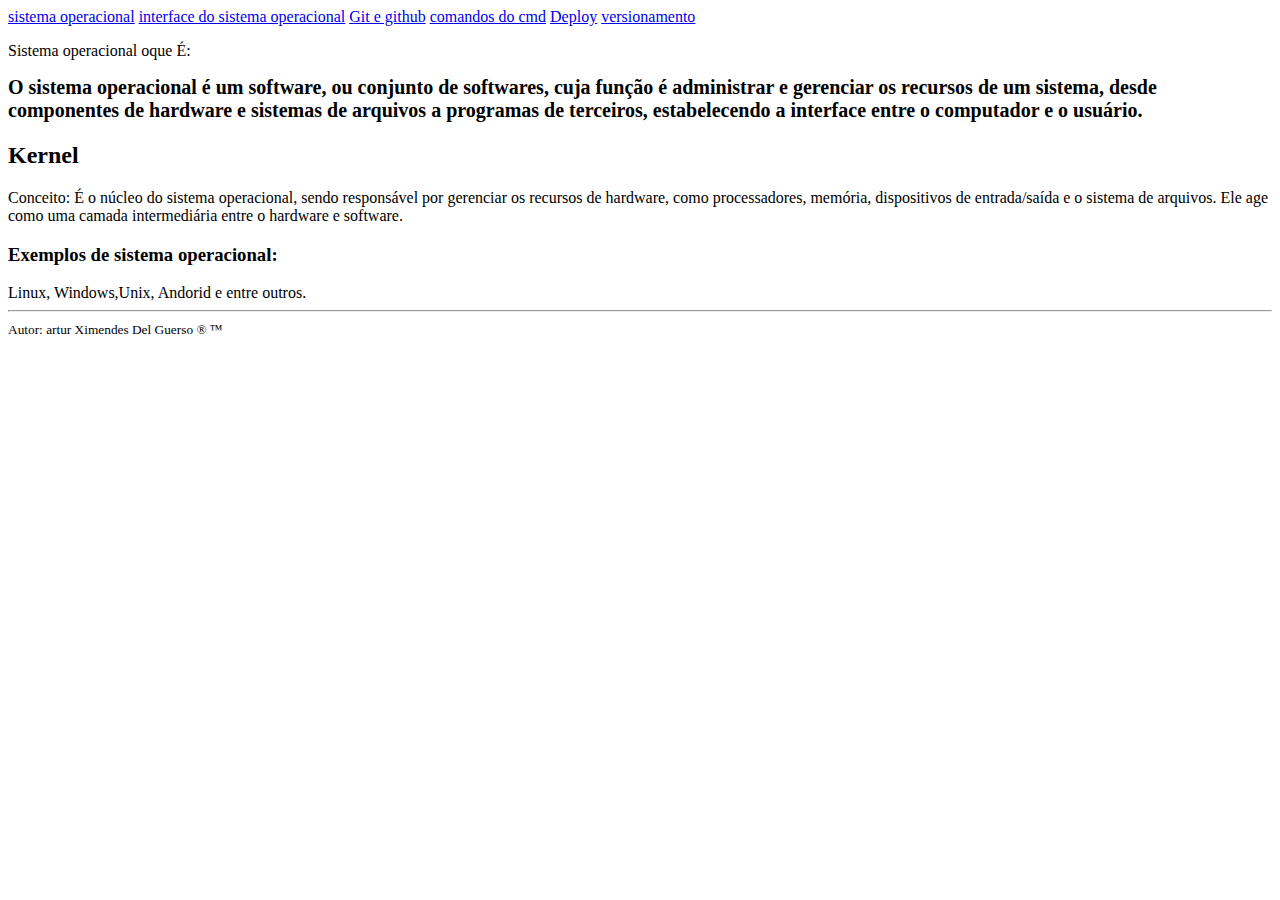
<file: index.html>
<!DOCTYPE html>
<html lang="pt-BR">
<head>
    <meta charset="UTF-8">
    <meta name="viewport" content="width=device-width, initial-scale=1.0">
    <title>Document</title>
    <link rel="stylesheet" href="style.css">
</head>
<body>
    <div class="teste animacao2"></div>
    <header>
        <nav>
            <a href="index.html">sistema operacional</a>
            <a href="sistema.operacional.html">interface do sistema operacional</a>
            <a href="git.html">Git e github</a>
            <a href="cmd.html">comandos do cmd</a>
            <a href="Deploy.html">Deploy</a>
            <a href="sistema.versionamento.html">versionamento</a>
        
    </nav>
        <main>
             <p>Sistema operacional oque É:</p>
             <h1>O sistema operacional é um software, ou conjunto de softwares, cuja função é administrar e gerenciar os recursos de um sistema, desde componentes de hardware e sistemas de arquivos a programas de terceiros, estabelecendo a interface entre o computador e o usuário.</h1>
             <article>
                <h2></h2>
             </article>
             <article>
                <h2>Kernel</h2>
                <p><span>Conceito: </span>É o núcleo do sistema operacional, sendo responsável por gerenciar os recursos de hardware, como processadores, memória, dispositivos de entrada/saída e o sistema de arquivos. Ele age como uma camada intermediária entre o hardware e software.</p>
                <h3>Exemplos de sistema operacional:</h3>
                <span>Linux, Windows,Unix, Andorid e entre outros.</span>
             </article>
            <footer>
                <hr>
                <small> Autor: artur Ximendes Del Guerso &reg; &trade;</small>

            </footer>

        </main>

    
    </header>
</body>
</html>
</file>
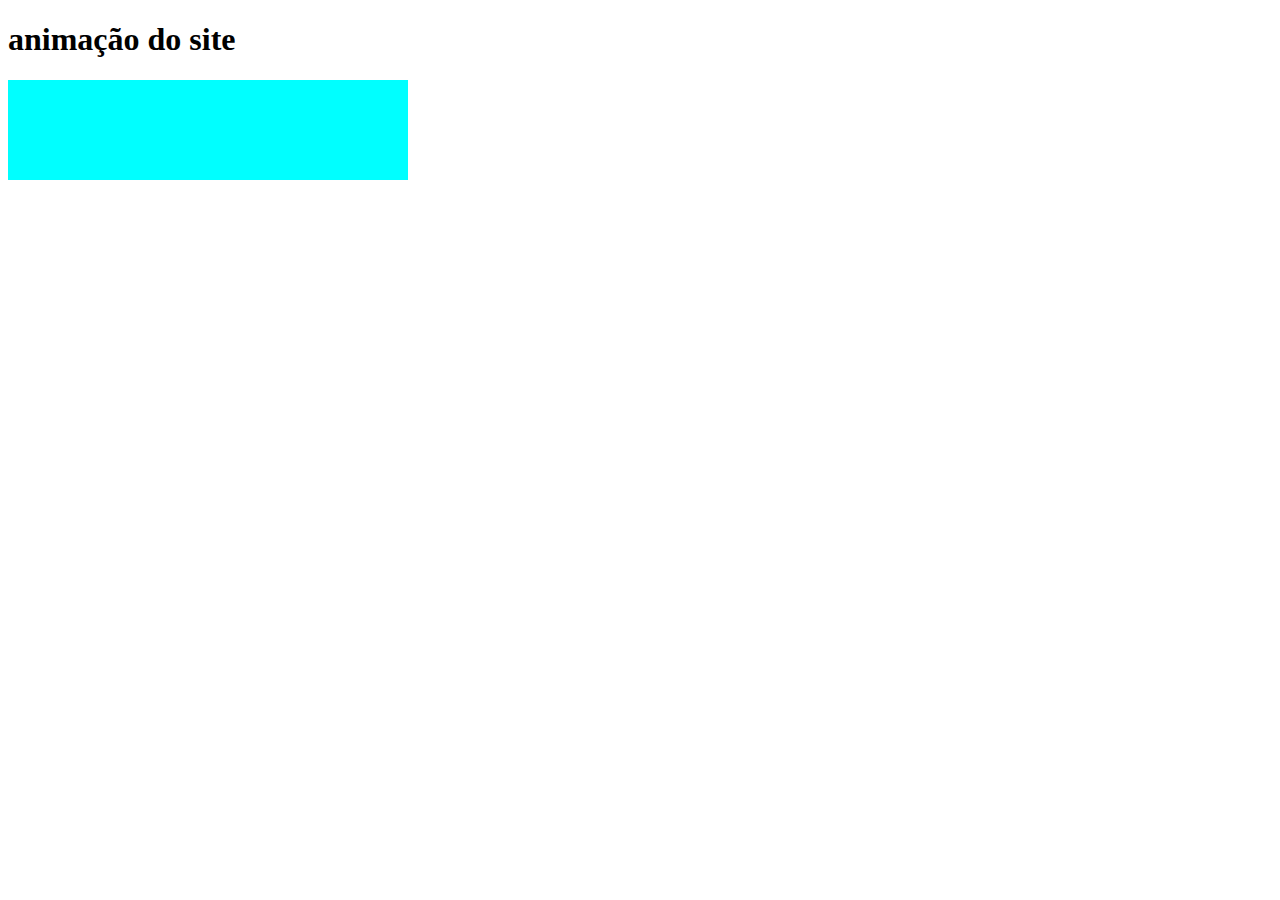
<file: prog_anime/index.html>
<!DOCTYPE html>
<html lang="pt-BR">
<head>
    <meta charset="UTF-8">
    <meta name="viewport" content="width=device-width, initial-scale=1.0">
    <link rel="stylesheet" href="style.css">
    <title>animation</title>
</head>
<body>
    <h1>animação do site</h1>
   <div class="teste animacao2"></div>
</body>
</html>
</file>
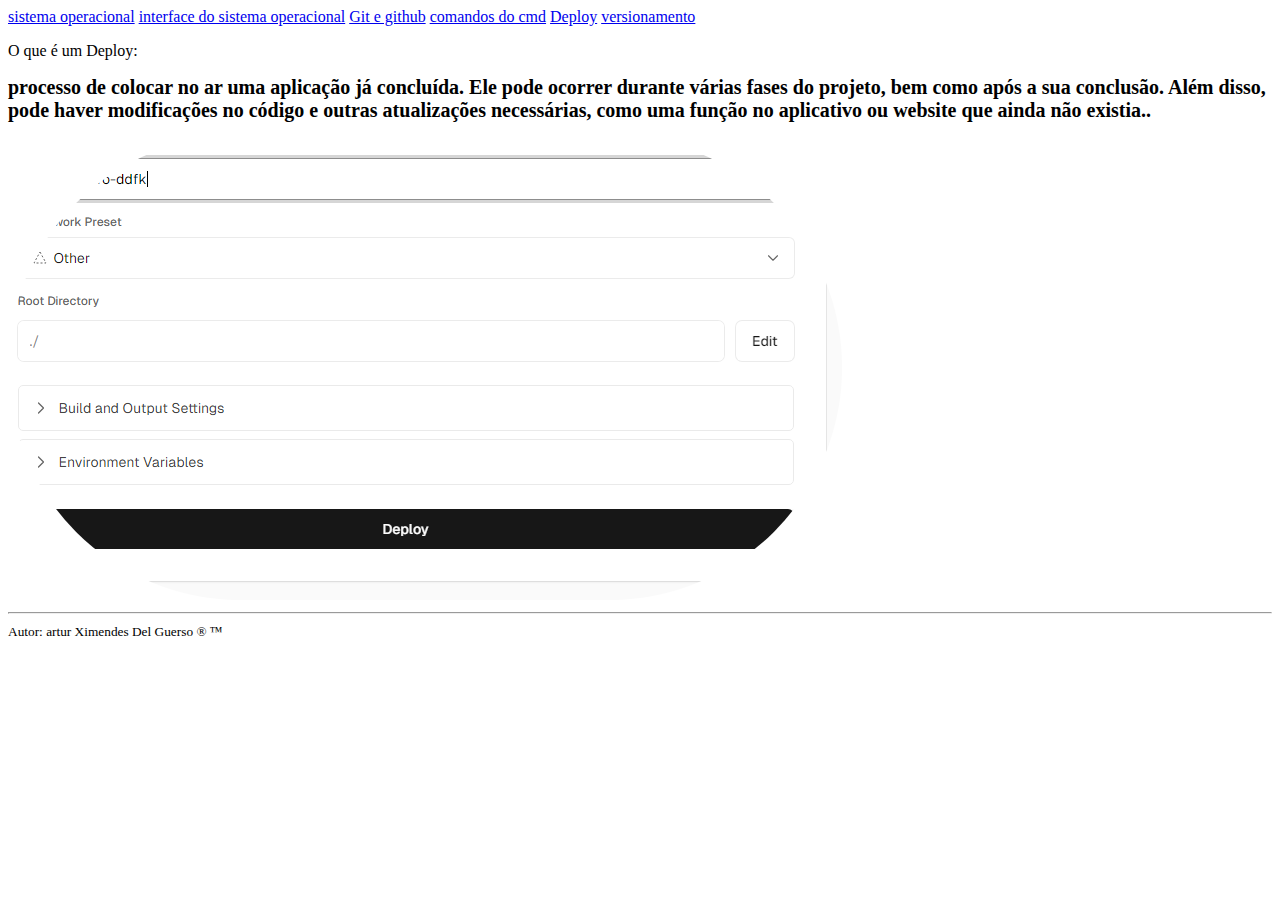
<file: Deploy.html>
<!DOCTYPE html>
<html lang="pt-BR">
<head>
    <meta charset="UTF-8">
    <meta name="viewport" content="width=device-width, initial-scale=1.0">
    <title>Document</title>
    <link rel="stylesheet" href="style.css">
</head>
<body>
    <div class="teste animacao2"></div>
    <header>
        <nav>
            <a href="index.html">sistema operacional</a>
            <a href="sistema.operacional.html">interface do sistema operacional</a>
            <a href="git.html">Git e github</a>
            <a href="cmd.html">comandos do cmd</a>
            <a href="Deploy.html">Deploy</a>
            <a href="sistema.versionamento.html">versionamento</a>
            
        
    </nav>
        <main>
             <p>O que é um Deploy:</p>
             <h1>processo de colocar no ar uma aplicação já concluída. Ele pode ocorrer durante várias fases do projeto, bem como após a sua conclusão. Além disso, pode haver modificações no código e outras atualizações necessárias, como uma função no aplicativo ou website que ainda não existia..</h1>
             <article>
                <div><img src="Captura de tela 2024-04-30 152915.png" alt=""></div>
            <footer>
                <hr>
                <small> Autor: artur Ximendes Del Guerso &reg; &trade;</small>

            </footer>

        </main>

    
    </header>
</body>
</html>
</file>
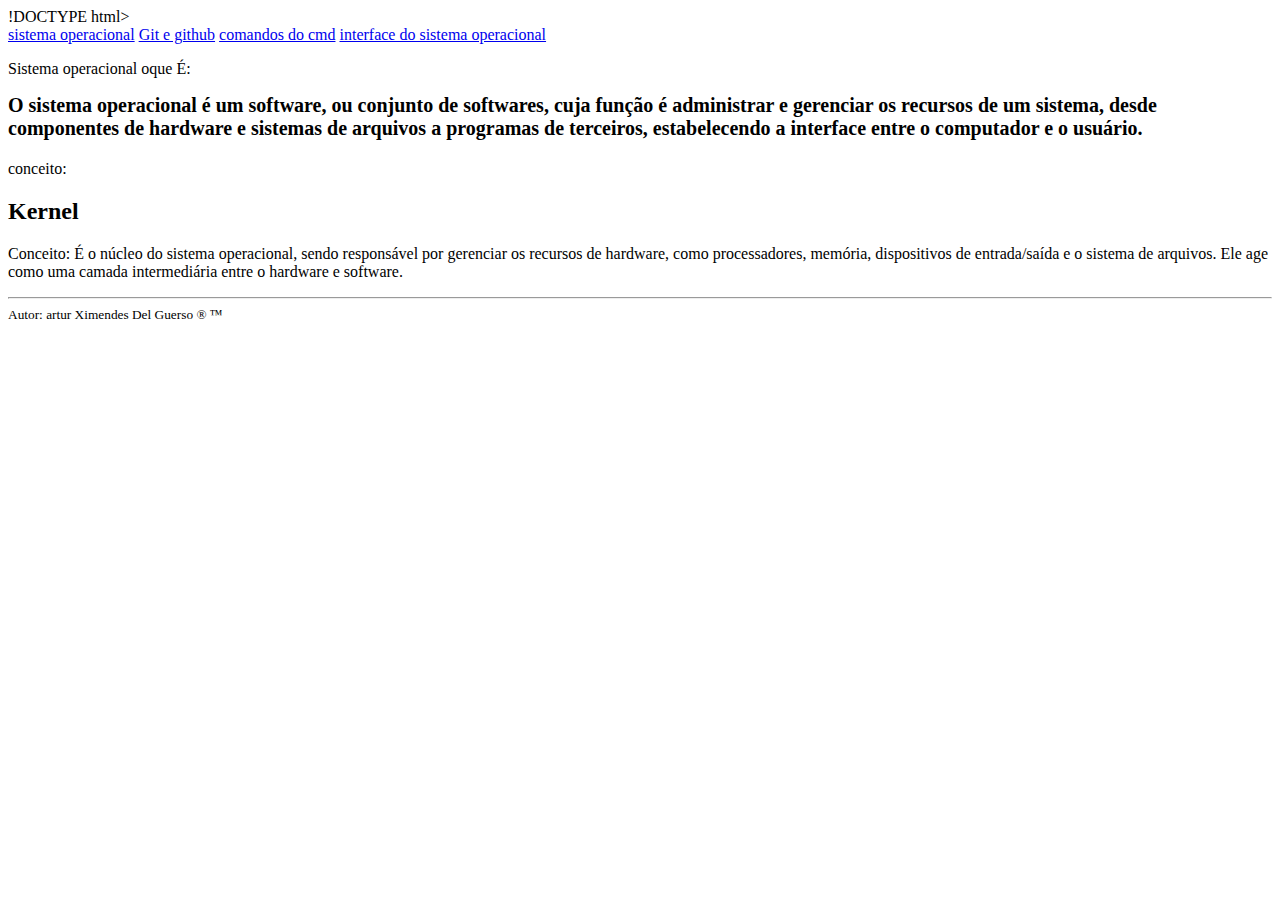
<file: exemplos.html>
!DOCTYPE html>
<html lang="pt-BR">
<head>
    <meta charset="UTF-8">
    <meta name="viewport" content="width=device-width, initial-scale=1.0">
    <title>Document</title>
    <link rel="stylesheet" href="style.css">
</head>
<body>
    <div class="teste animacao2"></div>
    <header>
        <nav>
        <a href="index.html">sistema operacional</a>
        
        <a href="git.html">Git e github</a>
        <a href="cmd.html">comandos do cmd</a>
        <a href="sistema.operacional.html">interface do sistema operacional</a>
        
    </nav>
        <main>
             <p>Sistema operacional oque É:</p>
             <h1>O sistema operacional é um software, ou conjunto de softwares, cuja função é administrar e gerenciar os recursos de um sistema, desde componentes de hardware e sistemas de arquivos a programas de terceiros, estabelecendo a interface entre o computador e o usuário.</h1>
             <article>
                <h2></h2>
                <p><span>conceito:</span></p>
             </article>
             <article>
                <h2>Kernel</h2>
                <p><span>Conceito: </span>É o núcleo do sistema operacional, sendo responsável por gerenciar os recursos de hardware, como processadores, memória, dispositivos de entrada/saída e o sistema de arquivos. Ele age como uma camada intermediária entre o hardware e software.</p>
             </article>
            <footer>
                <hr>
                <small> Autor: artur Ximendes Del Guerso &reg; &trade;</small>

            </footer>

        </main>

    
    </header>
</body>
</html>
</file>
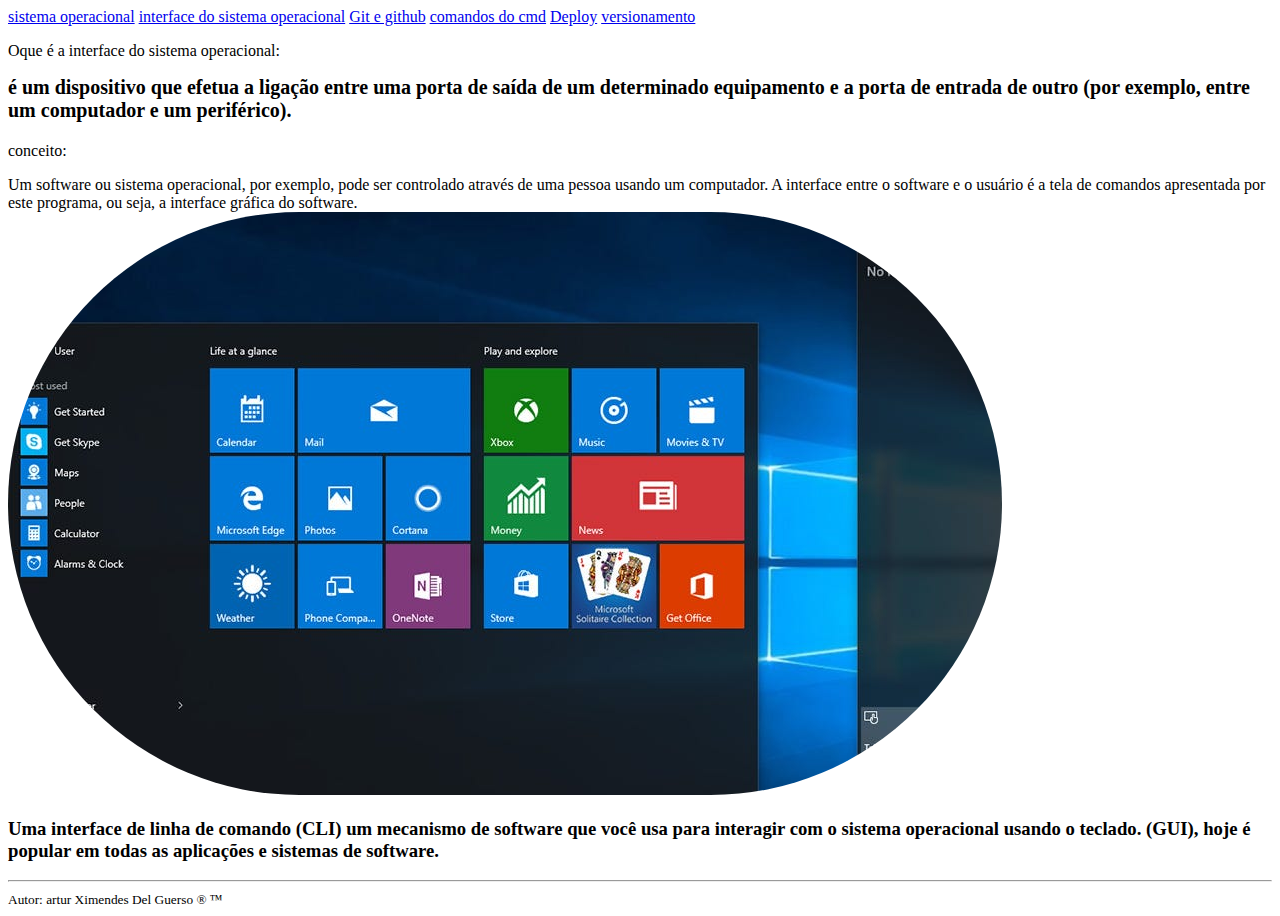
<file: sistema.operacional.html>
<!DOCTYPE html>
<html lang="pt-BR">
<head>
    <meta charset="UTF-8">
    <meta name="viewport" content="width=device-width, initial-scale=1.0">
    <title>sistema operacional</title>
    <link rel="stylesheet" href="style.css">
</head>
<body>
    <div class="teste animacao2"></div>
    <header>
        <nav>
            <a href="index.html">sistema operacional</a>
            <a href="sistema.operacional.html">interface do sistema operacional</a>
            <a href="git.html">Git e github</a>
            <a href="cmd.html">comandos do cmd</a>
            <a href="Deploy.html">Deploy</a>
            <a href="sistema.versionamento.html">versionamento</a>
        
    </nav>
        <main>
             <p>Oque é a interface do sistema operacional:</p>
             <h1>é um dispositivo que efetua a ligação entre uma porta de saída de um determinado equipamento e a porta de entrada de outro (por exemplo, entre um computador e um periférico).</h1>
             <article>
                <h2></h2>
                <p><span>conceito:</span></p>Um software ou sistema operacional, por exemplo, pode ser controlado através de uma pessoa usando um computador. A interface entre o software e o usuário é a tela de comandos apresentada por este programa, ou seja, a interface gráfica do software.
                <div><img src="Captura de tela 2024-04-30 143555.png" alt=""></div>
                <h3>Uma interface de linha de comando (CLI) um mecanismo de software que você usa para interagir com o sistema operacional usando o teclado. (GUI), hoje é popular em todas as aplicações e sistemas de software.</h3>
             </article>
            <footer>
                <hr>
                <small> Autor: artur Ximendes Del Guerso &reg; &trade;</small>
                
            </footer>

        </main>

    
    </header>
</body>
</html>
</file>
<file: style.css>
body{
    h1{
        font-size: 20px;
    }
    img{
        border-radius: 500px;
    }
}
</file>
<file: prog_anime/style.css>
.teste{
   border-color: black;
   width: 400px;
   height: 100px;
   background-color: aqua;
   animation-name: animacao;
}
.animacao{
        -webkit-animation: flip-horizontal-bottom 0.5s cubic-bezier(0.755, 0.050, 0.855, 0.060) 100ms infinite reverse forwards;
                animation: flip-horizontal-bottom 0.5s cubic-bezier(0.755, 0.050, 0.855, 0.060) 100ms infinite reverse forwards;   
    }
    @-webkit-keyframes animacao {
        0% {
          -webkit-transform: rotateX(0);
                  transform: rotateX(0);
        }
        100% {
          -webkit-transform: rotateX(-180deg);
                  transform: rotateX(-180deg);
        }
      }
      @keyframes flip-horizontal-bottom {
        0% {
          -webkit-transform: rotateX(0);
                  transform: rotateX(0);
        }
        100% {
          -webkit-transform: rotateX(-180deg);
                  transform: rotateX(-180deg);
        }
      }
</file>
